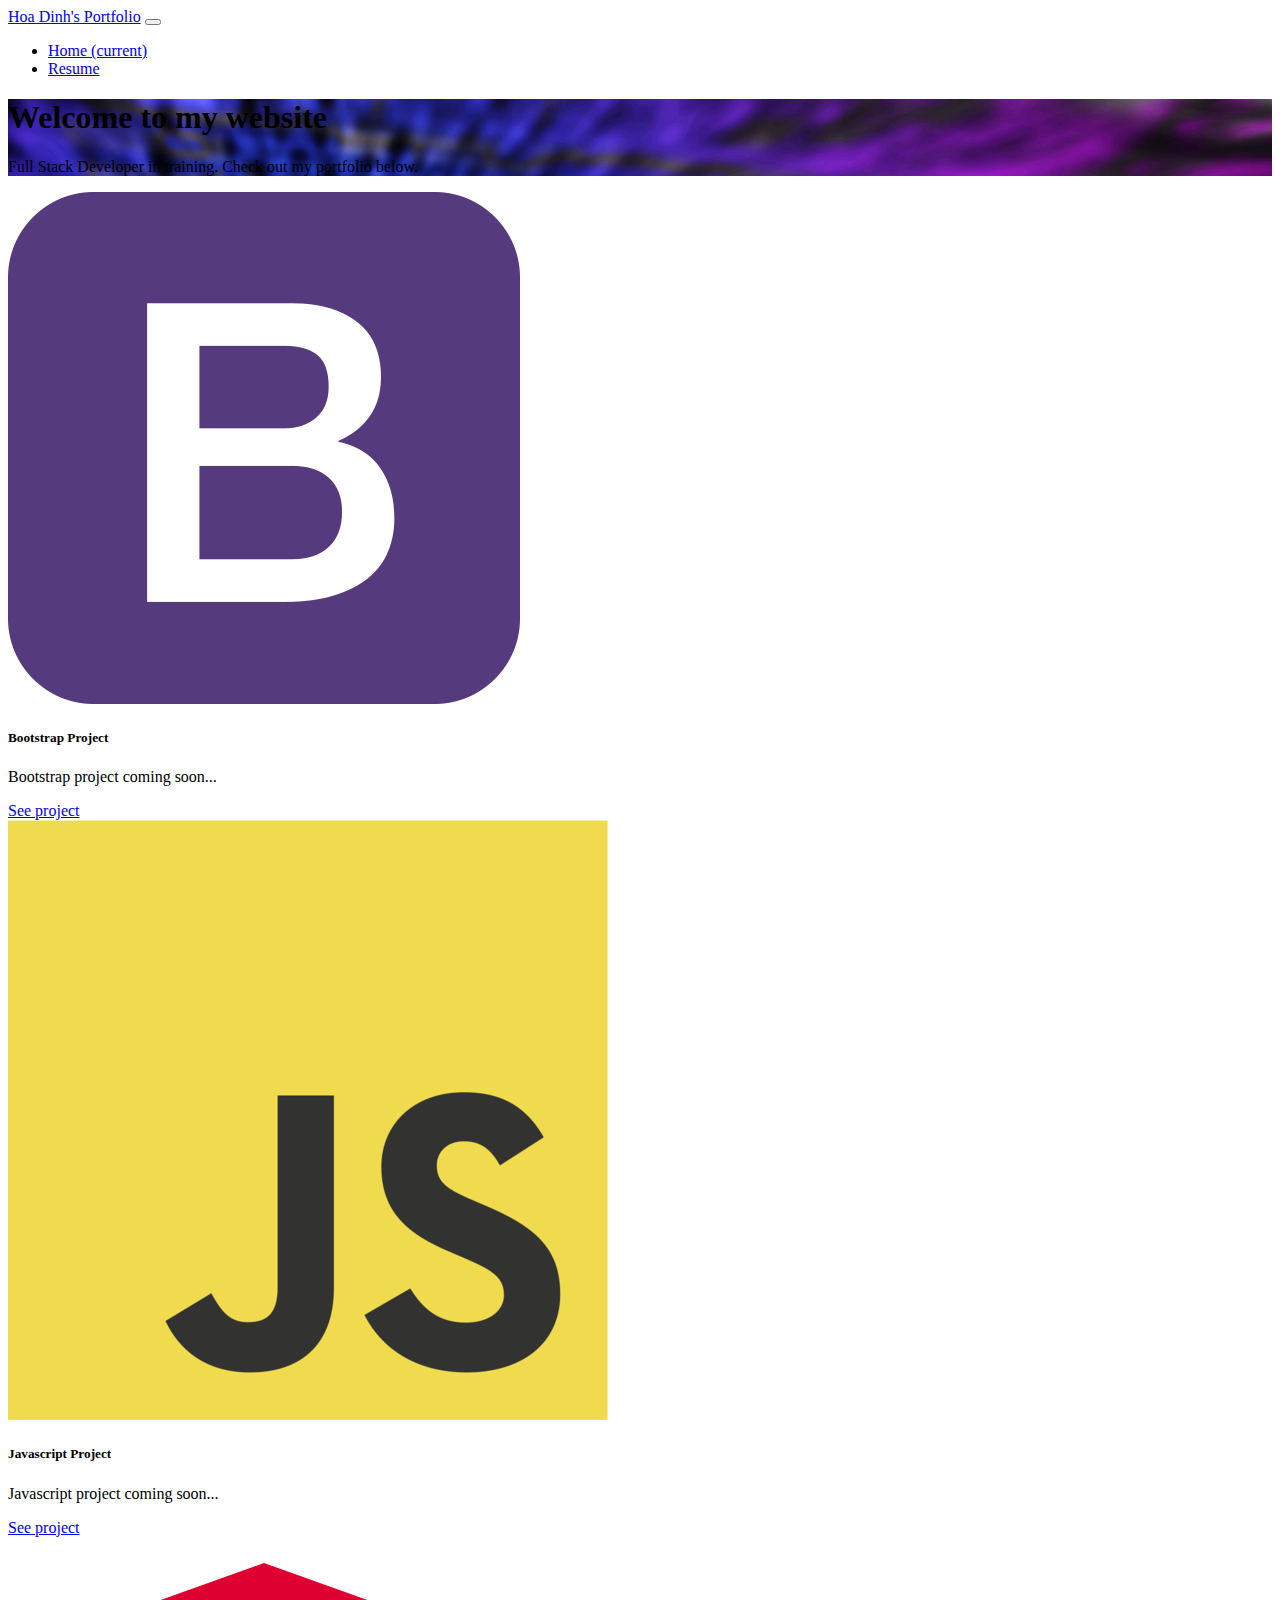
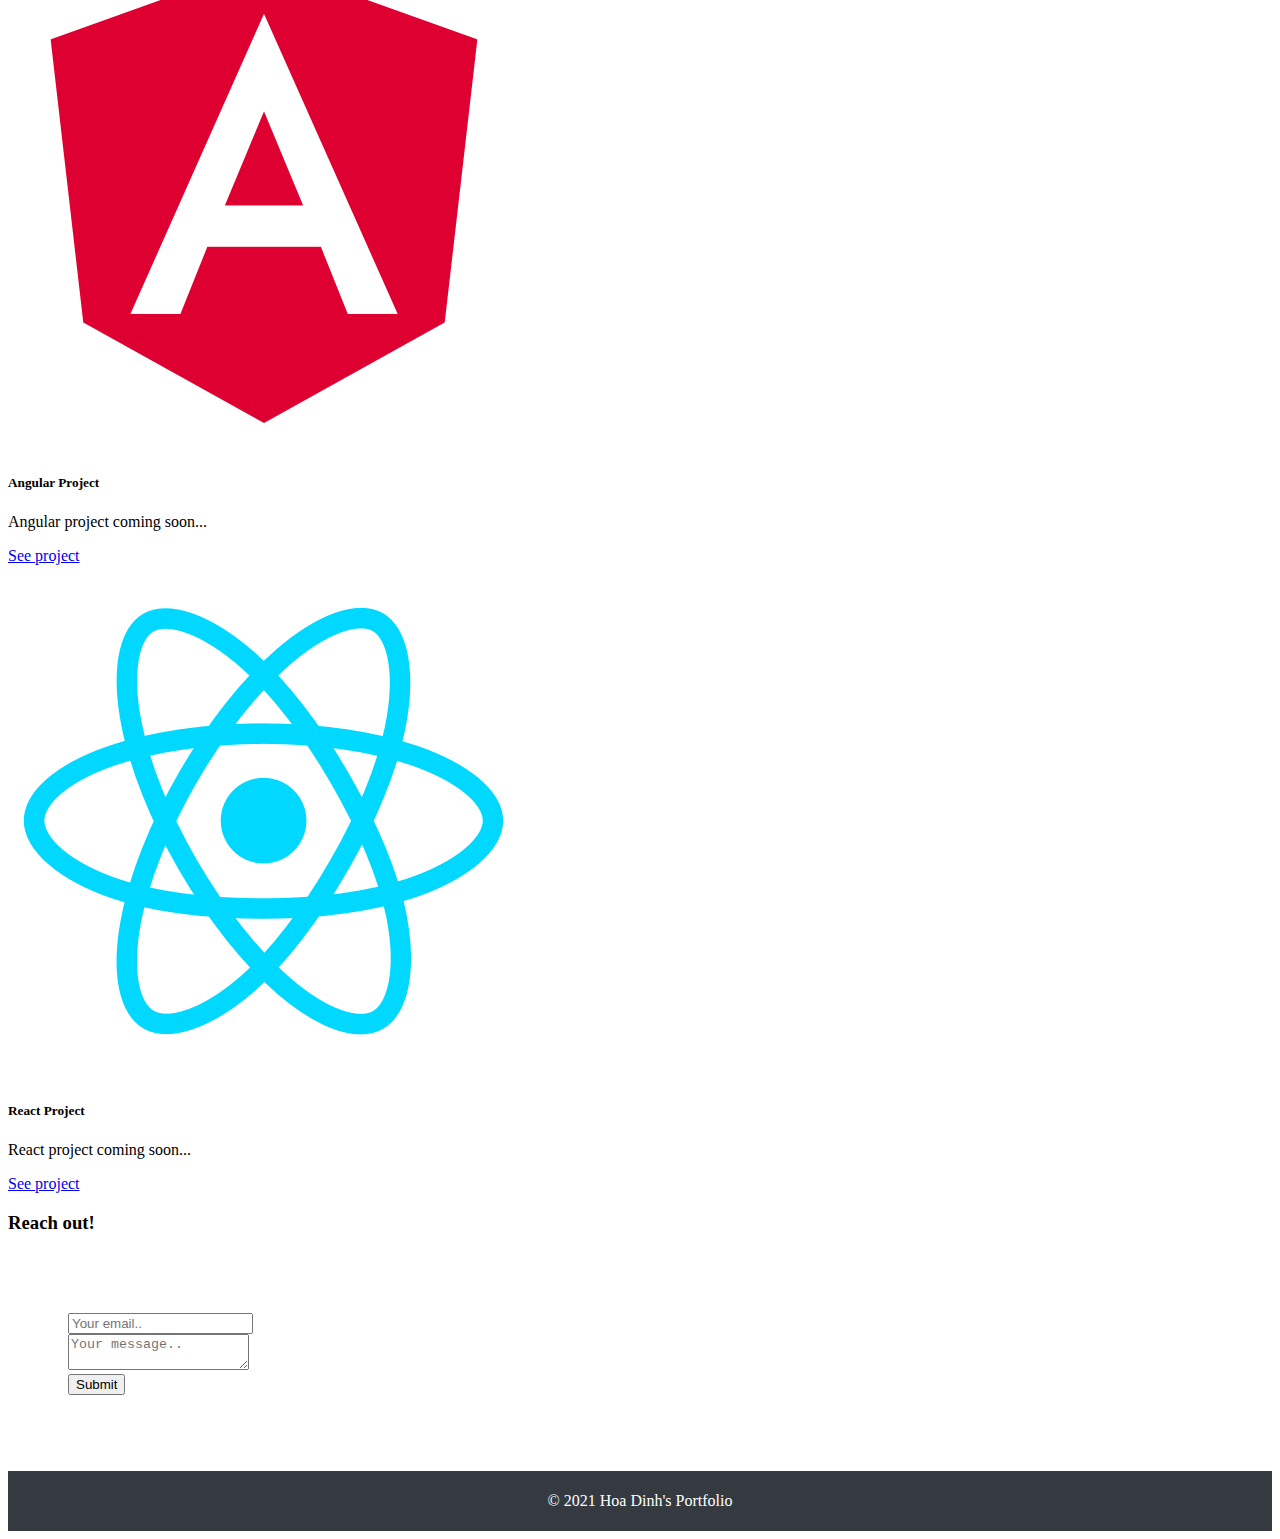
<file: index.html>
<!DOCTYPE html>
<html lang="en">

<head>
    <meta charset="UTF-8">
    <meta name="viewport" content="width=device-width, initial-scale=1.0">
    <title>Hoa Dinh's Portfolio</title>
    <link rel="stylesheet" href="https://cdn.jsdelivr.net/npm/bootstrap@4.6.0/dist/css/bootstrap.min.css"
        integrity="sha384-B0vP5xmATw1+K9KRQjQERJvTumQW0nPEzvF6L/Z6nronJ3oUOFUFpCjEUQouq2+l" crossorigin="anonymous">
    <link rel="stylesheet" href="stylesheet/main_stylesheet.css">
</head>

<body>
    <!-- Navigation -->
    <nav class="navbar navbar-expand-lg navbar-dark bg-dark">
        <a class="navbar-brand" href="index.html">Hoa Dinh's Portfolio</a>
        <button class="navbar-toggler" type="button" data-toggle="collapse" data-target="#navbarSupportedContent"
            aria-controls="navbarSupportedContent" aria-expanded="false" aria-label="Toggle navigation">
            <span class="navbar-toggler-icon"></span>
        </button>

        <div class="collapse navbar-collapse" id="navbarSupportedContent">
            <ul class="navbar-nav mr-auto">
                <li class="nav-item active">
                    <a class="nav-link" href="index.html">Home <span class="sr-only">(current)</span></a>
                </li>
                <li class="nav-item">
                    <a class="nav-link" href="resume.html">Resume</a>
                </li>
            </ul>
        </div>
    </nav>
    <!-- Jumbotron -->
    <div class="jumbotron jumbotron-fluid">
        <div class="container-fluid text-center text-light">
            <h1 class="display-3">Welcome to my website</h1>
            <p class="lead">Full Stack Developer in training. Check out my portfolio below.</p>
        </div>
    </div>
    <!-- Cards -->
    <div class="container-fluid">
        <div class="row">
            <div class="col-sm-6 col-lg-3">
                <div class="card mt-3">
                    <img class="card-img-top" alt="Card header image" src="images/bootstrap_logo.png">
                    <div class="card-body">
                        <h5 class="card-title">Bootstrap Project</h5>
                        <p class="card-text">Bootstrap project coming soon...</p>
                        <a href="#" class="btn btn-info">See project</a>
                    </div>
                </div>
            </div>
            <div class="col-sm-6 col-lg-3">
                <div class="card mt-3">
                    <img class="card-img-top" alt="Card header image" src="images/javascript_logo.png">
                    <div class="card-body">
                        <h5 class="card-title">Javascript Project</h5>
                        <p class="card-text">Javascript project coming soon...</p>
                        <a href="#" class="btn btn-info">See project</a>
                    </div>
                </div>
            </div>
            <div class="col-sm-6 col-lg-3">
                <div class="card mt-3">
                    <img class="card-img-top" alt="Card header image" src="images/angular_logo.png">
                    <div class="card-body">
                        <h5 class="card-title">Angular Project</h5>
                        <p class="card-text">Angular project coming soon...</p>
                        <a href="#" class="btn btn-info">See project</a>
                    </div>
                </div>
            </div>
            <div class="col-sm-6 col-lg-3 d-flex">
                <div class="card mt-3">
                    <img class="card-img-top" alt="Card header image" src="images/react_logo.png">
                    <div class="card-body">
                        <h5 class="card-title">React Project</h5>
                        <p class="card-text">React project coming soon...</p>
                        <a href="#" class="btn btn-info">See project</a>
                    </div>
                </div>
            </div>
        </div>
        <div class="row mt-5">
            <div class="col-sm-12 **col-md-6 offset-md-3**">
                <h3>Reach out!</h3>
                <form>
                    <div class="form-group">
                        <input type="text" class="form-control" id="email" placeholder="Your email..">
                    </div>
                    <div class="form-group">
                        <textarea class="form-control" placeholder="Your message.."></textarea>
                    </div>
                    <button type="submit" class="btn btn-primary">Submit</button>
                </form>
            </div>
        </div>
    </div>
    <!-- Footer -->
    <footer>
        <div class="container-fluid text-center bg-dark">
            <p>&copy; 2021 Hoa Dinh's Portfolio</p>
        </div>
    </footer>
    <!-- Scripts -->
    <script src="https://code.jquery.com/jquery-3.5.1.slim.min.js"
        integrity="sha384-DfXdz2htPH0lsSSs5nCTpuj/zy4C+OGpamoFVy38MVBnE+IbbVYUew+OrCXaRkfj"
        crossorigin="anonymous"></script>
    <script src="https://cdn.jsdelivr.net/npm/popper.js@1.16.1/dist/umd/popper.min.js"
        integrity="sha384-9/reFTGAW83EW2RDu2S0VKaIzap3H66lZH81PoYlFhbGU+6BZp6G7niu735Sk7lN"
        crossorigin="anonymous"></script>
    <script src="https://cdn.jsdelivr.net/npm/bootstrap@4.6.0/dist/js/bootstrap.min.js"
        integrity="sha384-+YQ4JLhjyBLPDQt//I+STsc9iw4uQqACwlvpslubQzn4u2UU2UFM80nGisd026JF"
        crossorigin="anonymous"></script>
</body>

</html>
</file>
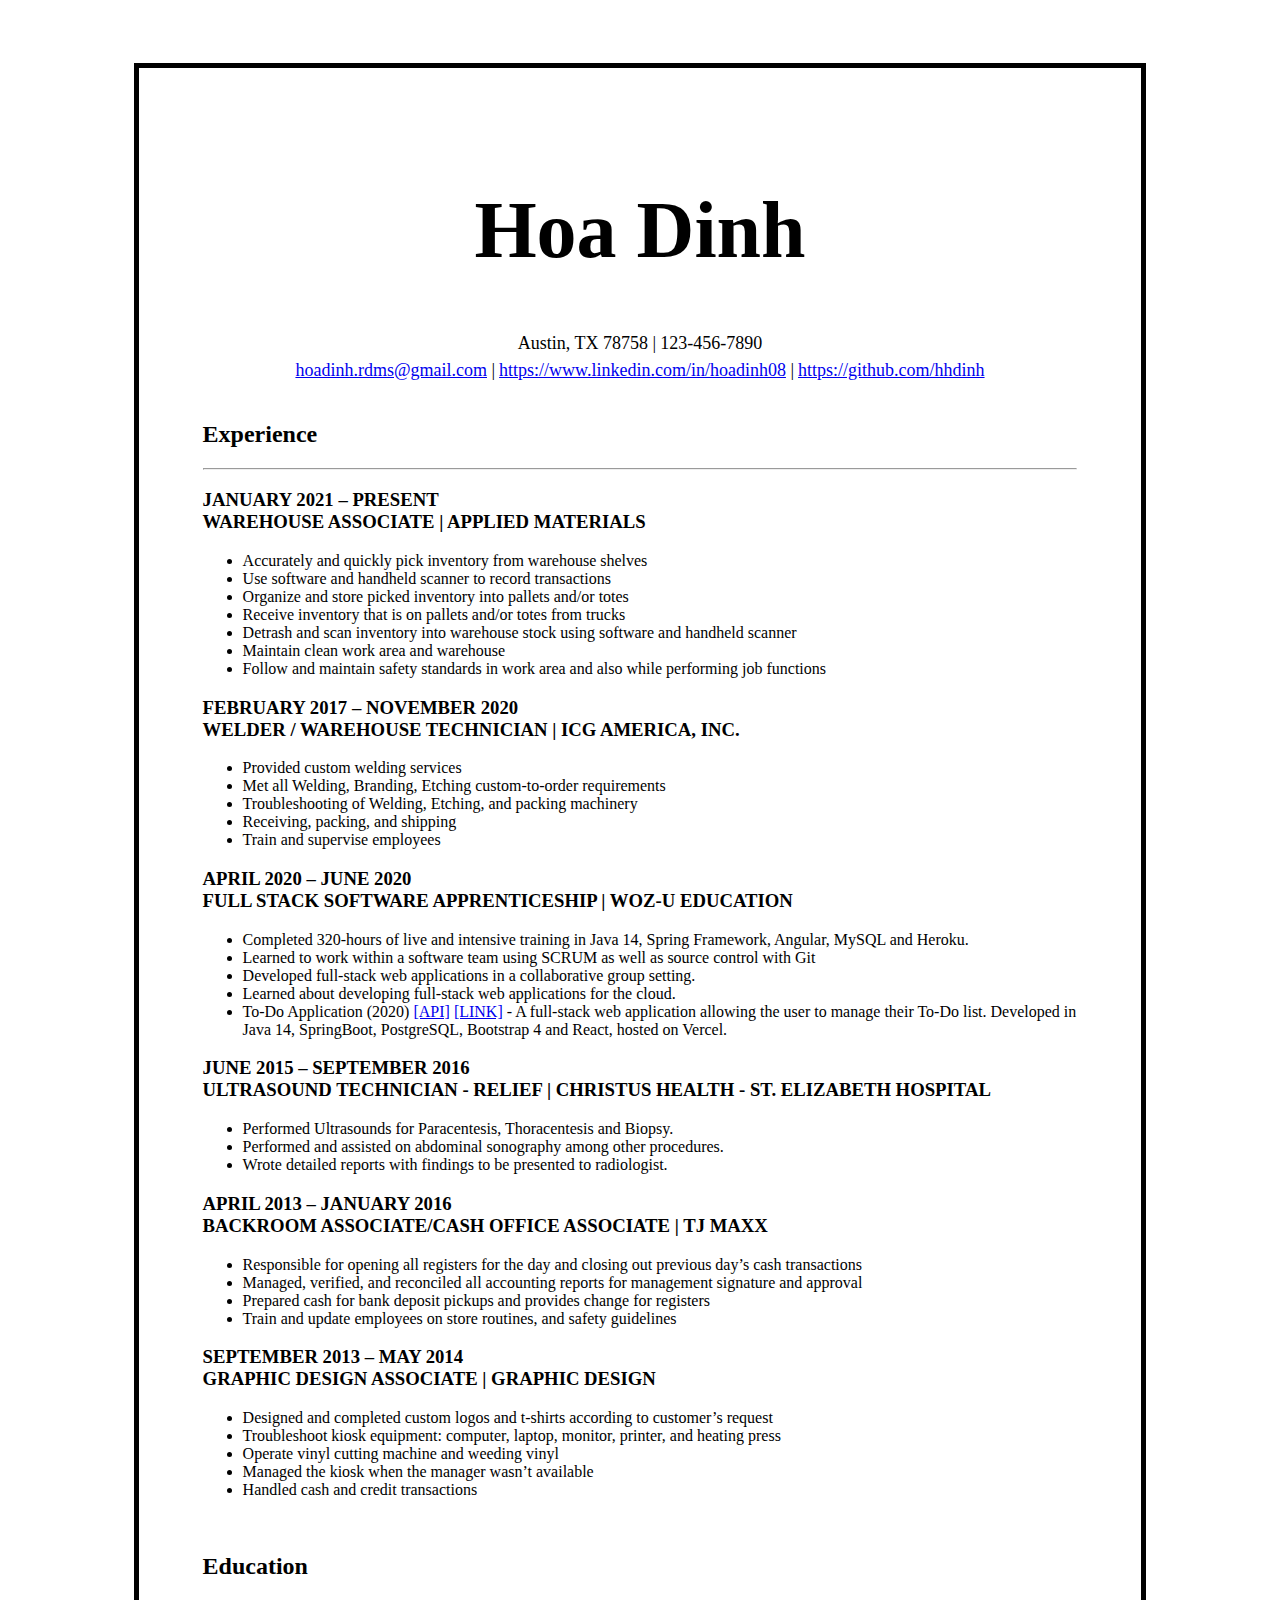
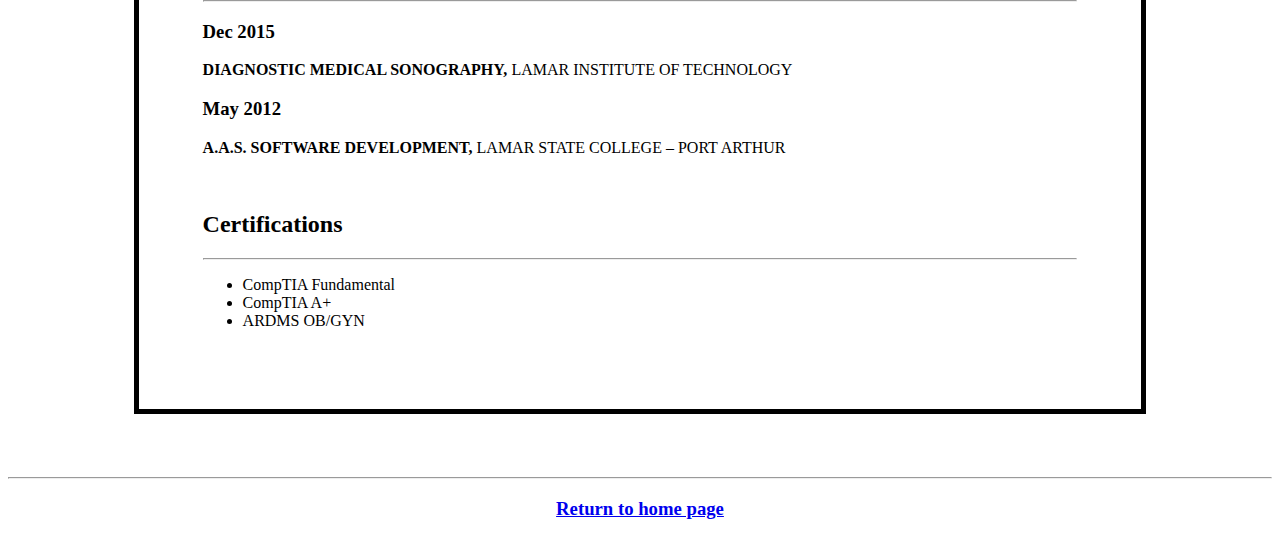
<file: resume.html>
<!DOCTYPE html>
<html lang="en">

<head>
    <meta charset="UTF-8">
    <meta name="viewport" content="width=device-width, initial-scale=1.0">
    <title>Hoa Dinh's Resume</title>
    <link rel="stylesheet" href="stylesheet/resume_stylesheet.css">
</head>

<body>
    <div id="container">
        <div id="header">
            <h1>Hoa Dinh</h1>
            <table>
                <thead>
                <tbody>
                    <tr>
                        <td>Austin, TX 78758 |</td>
                        <td>123-456-7890</td>
                    </tr>
            </table>
            <table>
                <thead>
                <tbody>
                    <tr>
                        <td><a href="mailto: hoadinh.rdms@gmail.com">hoadinh.rdms@gmail.com</a> |</td>
                        <td><a href="https://www.linkedin.com/in/hoadinh08"
                                target="_blank">https://www.linkedin.com/in/hoadinh08</a> |</td>
                        <td><a href="https://github.com/hhdinh" target="_blank">https://github.com/hhdinh</a></td>
                    </tr>
            </table>

        </div>
        <br>

        <div id="content">
            <div id="experiences">
                <h2>Experience</h2>
                <hr>

                <h3>JANUARY 2021 – PRESENT <br> WAREHOUSE ASSOCIATE | APPLIED MATERIALS</h3>
                <ul>
                    <li>Accurately and quickly pick inventory from warehouse shelves</li>
                    <li>Use software and handheld scanner to record transactions</li>
                    <li>Organize and store picked inventory into pallets and/or totes</li>
                    <li>Receive inventory that is on pallets and/or totes from trucks</li>
                    <li>Detrash and scan inventory into warehouse stock using software and handheld scanner</li>
                    <li>Maintain clean work area and warehouse</li>
                    <li>Follow and maintain safety standards in work area and also while performing job functions</li>
                </ul>

                <h3>FEBRUARY 2017 – NOVEMBER 2020 <br> WELDER / WAREHOUSE TECHNICIAN | ICG AMERICA, INC.</h3>
                <ul>
                    <li>Provided custom welding services</li>
                    <li>Met all Welding, Branding, Etching custom-to-order requirements</li>
                    <li>Troubleshooting of Welding, Etching, and packing machinery</li>
                    <li>Receiving, packing, and shipping</li>
                    <li>Train and supervise employees</li>
                </ul>

                <h3>APRIL 2020 – JUNE 2020 <br> FULL STACK SOFTWARE APPRENTICESHIP | WOZ-U EDUCATION</h3>
                <ul>
                    <li>Completed 320-hours of live and intensive training in Java 14, Spring Framework, Angular, MySQL
                        and Heroku.</li>
                    <li>Learned to work within a software team using SCRUM as well as source control with Git</li>
                    <li>Developed full-stack web applications in a collaborative group setting.</li>
                    <li>Learned about developing full-stack web applications for the cloud.</li>
                    <li>To-Do Application (2020) <a href="https://github.com/hhdinh/spring-project-todos"
                            target="_blank">[API]</a>
                        <a href="https://spring-todo-web-client-dinh.now.sh/" target="_blank">[LINK]</a> - A full-stack
                        web application allowing the user to manage their To-Do list. Developed
                        in Java 14, SpringBoot, PostgreSQL, Bootstrap 4 and React, hosted on Vercel.
                    </li>
                </ul>

                <h3>JUNE 2015 – SEPTEMBER 2016 <br> ULTRASOUND TECHNICIAN - RELIEF | CHRISTUS HEALTH - ST. ELIZABETH
                    HOSPITAL</h3>
                <ul>
                    <li>Performed Ultrasounds for Paracentesis, Thoracentesis and Biopsy.</li>
                    <li>Performed and assisted on abdominal sonography among other procedures.</li>
                    <li>Wrote detailed reports with findings to be presented to radiologist.</li>
                </ul>

                <h3>APRIL 2013 – JANUARY 2016 <br> BACKROOM ASSOCIATE/CASH OFFICE ASSOCIATE | TJ MAXX</h3>
                <ul>
                    <li>Responsible for opening all registers for the day and closing out previous day’s cash
                        transactions</li>
                    <li>Managed, verified, and reconciled all accounting reports for management signature and
                        approval</li>
                    <li>Prepared cash for bank deposit pickups and provides change for registers</li>
                    <li>Train and update employees on store routines, and safety guidelines</li>
                </ul>

                <h3>SEPTEMBER 2013 – MAY 2014 <br> GRAPHIC DESIGN ASSOCIATE | GRAPHIC DESIGN</h3>
                <ul>
                    <li>Designed and completed custom logos and t-shirts according to customer’s request</li>
                    <li>Troubleshoot kiosk equipment: computer, laptop, monitor, printer, and heating press</li>
                    <li>Operate vinyl cutting machine and weeding vinyl</li>
                    <li>Managed the kiosk when the manager wasn’t available</li>
                    <li>Handled cash and credit transactions</li>
                </ul>
            </div>
            <br>

            <div id="education">
                <h2>Education</h2>
                <hr>
                <h3>Dec 2015</h3>
                <strong> DIAGNOSTIC MEDICAL SONOGRAPHY,</strong> LAMAR INSTITUTE OF TECHNOLOGY
                <h3>May 2012</h3>
                <p><strong>A.A.S. SOFTWARE DEVELOPMENT,</strong> LAMAR STATE COLLEGE – PORT ARTHUR</p>
            </div>
            <br>

            <div id="certifications">
                <h2>Certifications</h2>
                <hr>
                <ul>
                    <li>CompTIA Fundamental</li>
                    <li>CompTIA A+</li>
                    <li>ARDMS OB/GYN</li>
                </ul>
            </div>
        </div>
    </div>
    <hr>
    <div class="home_link">
        <h3><a href="index.html">Return to home page</a></h3>
    </div>
</body>

</html>
</file>
<file: stylesheet/main_stylesheet.css>
.jumbotron {
  background-image: url(/images/jumbotron.jpg);
  background-size: cover;
  height: 100%;
}

form {
  padding: 60px;
}

footer {
  text-align: center;
  bottom: 0;
  width: 100%;
  height: 60px;
  line-height: 60px;
  background-color: #343a40;
  color: #ffffff;
}
</file>
<file: stylesheet/resume_stylesheet.css>
#container {
    font-family: Georgia, 'Times New Roman', Times, serif;
    margin: 5% 10%;
    border: 5px;
    border-style: solid;
    padding: 5%;
    color: black;
}

#header {
    text-align: center;
}

table {
    margin-left: auto;
    margin-right: auto;
    font-size: large;
}
h1 {
    font-size: 5em;
}

.home_link{
    text-align: center;
}
</file>
